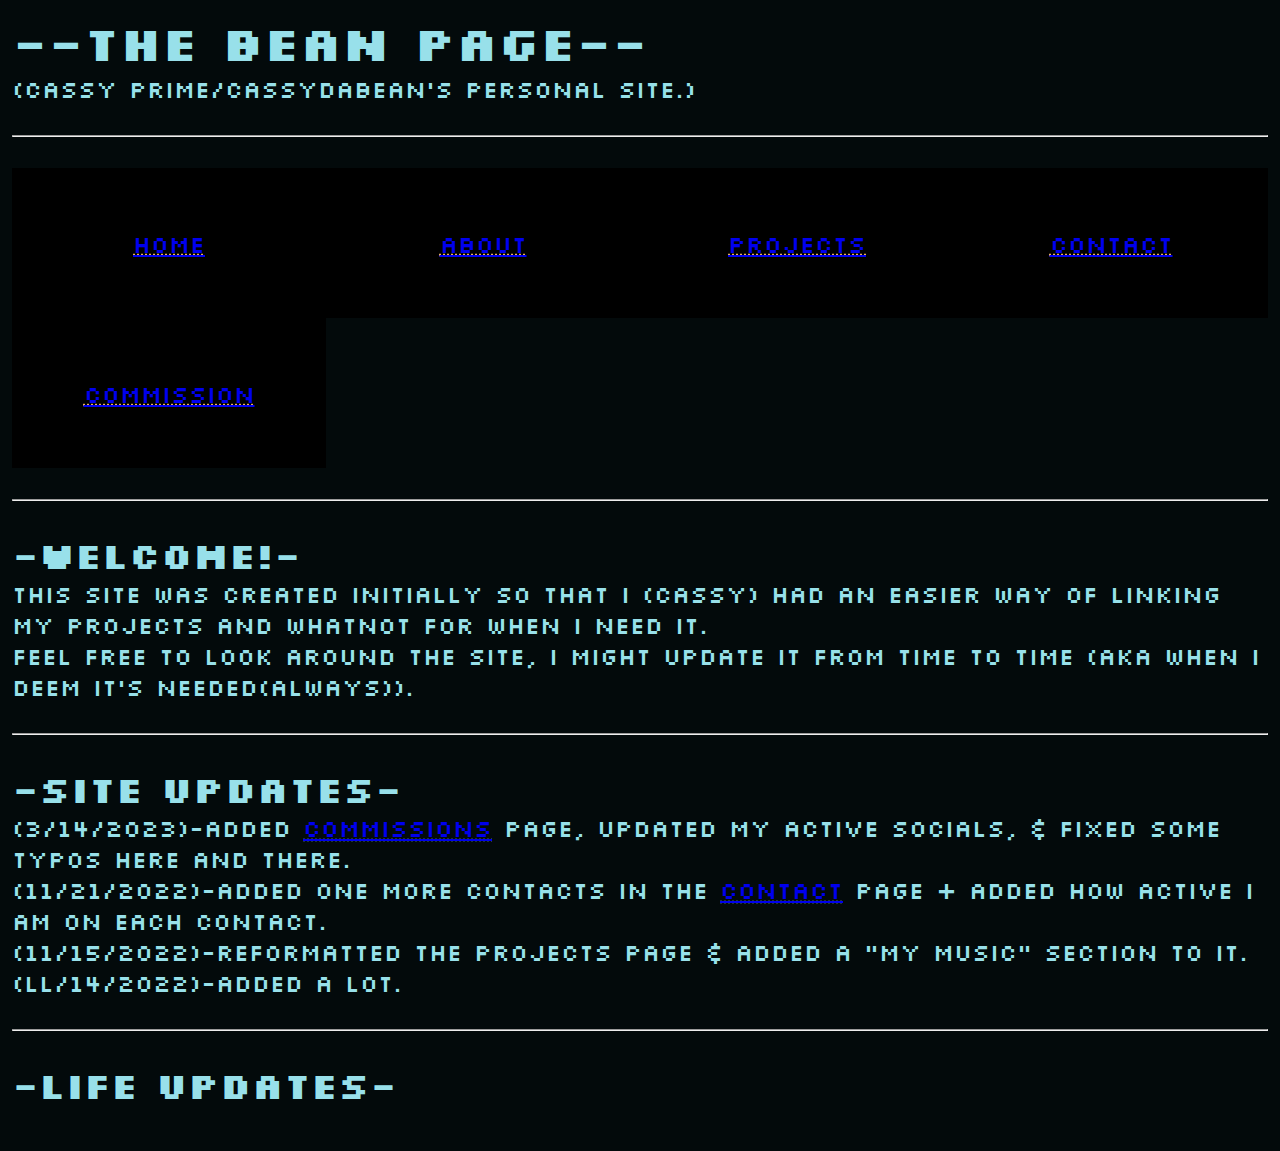
<file: index.html>
<!DOCTYPE html>
<html lang="en">
<head>
	<meta charset="UTF-8">
	<meta name="author" content="Cassy Prime (CassyDaBean)">
	<meta name="description" content="The personal site of CassyDaBean. Blep!">
		
	<title>The Bean Page</title>
	<link rel="icon" href="sammyicon.png" type="image/x-icon">
	<link rel="stylesheet" href="main.css">
</head>

<body>
	<h1>--The Bean Page--</h1>
	<p>(Cassy Prime/CassyDaBean's personal site.)</p>
	<br>
	<hr>
	<br>
		<main class="container">
			<div class="box"><abbr title="Home"><a href="index.html">Home</a></abbr></div>
			<div class="box"><abbr title="About"><a href="about.html">About</a></abbr></div>
			<div class="box"><abbr title="Projects"><a href="projects.html">Projects</a></abbr></div>
			<div class="box"><abbr title="Contacts"><a href="contacts.html">Contact</a></abbr></div>
			<div class="box"><abbr title="Commission"><a href="commission.html">Commission</a></abbr></div>
		</main>
	<br>
	<hr>
	<br>
		<h2>-Welcome!-</h2>
		<p>This site was created initially so that I (Cassy) had an easier way of linking my projects and whatnot for when I need it.</p>
		<p>Feel free to look around the site, I might update it from time to time (aka when I deem it's needed(always)).</p>
	<br>
	<hr>
	<br>
		<h2>-Site Updates-</h2>
		<p>(3/14/2023)-Added <abbr title="Commission"><a href="commission.html">Commissions</a></abbr> page, Updated my Active Socials, & fixed some typos here and there.
		<p>(11/21/2022)-Added one more contacts in the <abbr title="Contacts"><a href="contacts.html">Contact</a></abbr> page + Added how active I am on each contact.</p>
		<p>(11/15/2022)-Reformatted the Projects page & added a "My Music" section to it.</p>
		<p>(ll/14/2022)-Added a lot.</p>
	<br>
	<hr>
	<br>
		<h2>-Life Updates-</h2>
		
	<br>
</body>
</html>
</file>
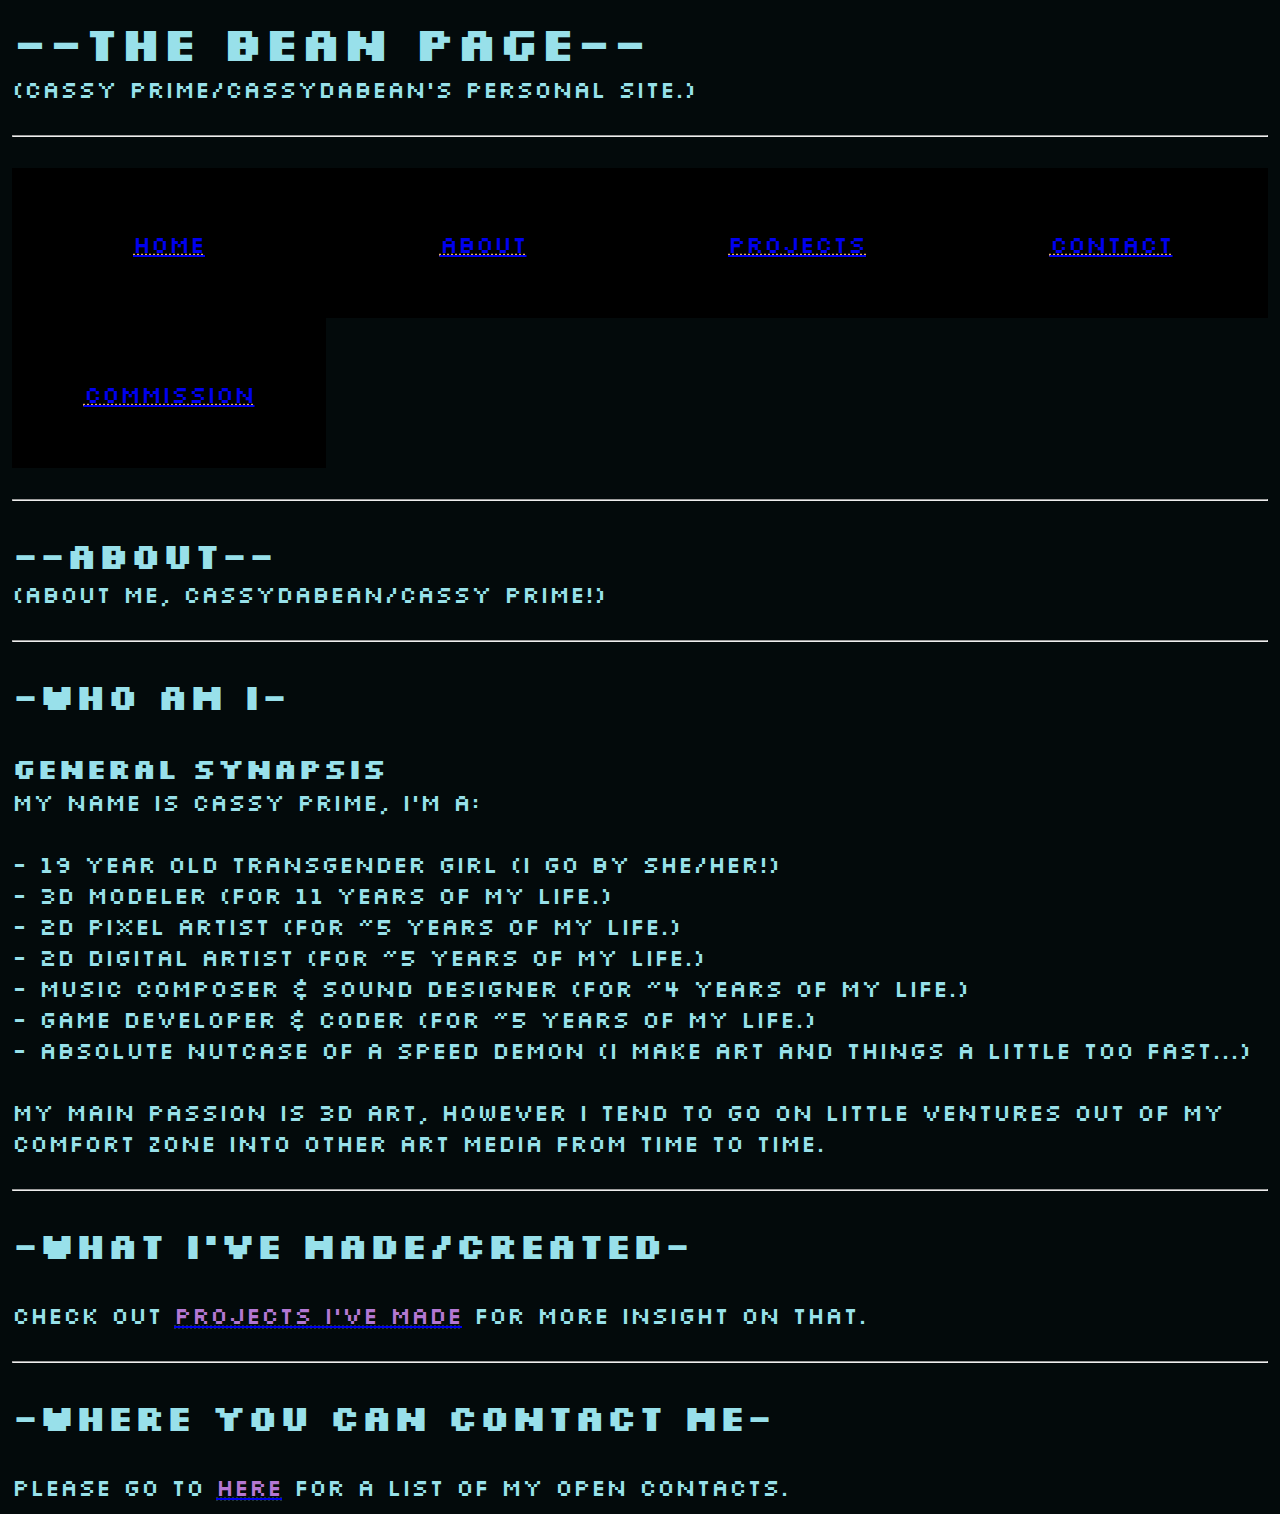
<file: about.html>
<!DOCTYPE html>
<html lang="en">
<head>
	<meta charset="UTF-8">
	<meta name="author" content="Cassy Prime (CassyDaBean)">
	<meta name="description" content="About CassyDaBean (Cassy Prime / Me)">
		
	<title>The Bean Page</title>
	<link rel="icon" href="sammyicon.png" type="image/x-icon">
	<link rel="stylesheet" href="main.css">
</head>

<body>
	<h1>--The Bean Page--</h1>
	<p>(Cassy Prime/CassyDaBean's personal site.)</p>
	<br>
	<hr>
	<br>
		<main class="container">
			<div class="box"><abbr title="Home"><a href="index.html">Home</a></abbr></div>
			<div class="box"><abbr title="About"><a href="about.html">About</a></abbr></div>
			<div class="box"><abbr title="Projects"><a href="projects.html">Projects</a></abbr></div>
			<div class="box"><abbr title="Contacts"><a href="contacts.html">Contact</a></abbr></div>
			<div class="box"><abbr title="Commission"><a href="commission.html">Commission</a></abbr></div>
		</main>
	<br>
	<hr>
	<br>
	<h2>--About--</h2>
	<p>(About Me, CassyDaBean/Cassy Prime!)</p>
	<br>
	<hr>
	<br>
	<h2>-Who am I-</h2>
	<br>
	<h3>General Synapsis</h3>
	<p>My name is Cassy Prime, I'm a:</p>
	<br>
	<ul>
		<li>- 19 year old transgender girl (I go by she/her!)</li>
		<li>- 3D modeler (for 11 years of my life.)</li>
		<li>- 2D pixel artist (for ~5 years of my life.)</li>
		<li>- 2D Digital artist (for ~5 years of my life.)</li>
		<li>- Music composer & Sound designer (for ~4 years of my life.)</li>
		<li>- Game developer & Coder (for ~5 years of my life.)</li>
		<li>- Absolute nutcase of a speed demon (I make art and things a little too fast...)
	</ul>
	<br>
	<p>My main passion is 3D art, However I tend to go on little ventures out of my comfort zone into other art media from time to time.</p>
	<br>
	<hr>
	<br>
	<h2>-What I've Made/Created-</h2>
	<br>
	<p>Check out <abbr title="My Projects"><a href="projects.html"><span class="highlight">Projects I've made</span></a></abbr> for more insight on that.</p>
	<br>
	<hr>
	<br>
	<h2>-Where You Can Contact Me-</h2>
	<br>
	<p>Please go to <abbr title="My Contacts"><a href="contacts.html"><span class="highlight">Here</span></a></abbr> for a list of my open contacts.</p>
	
</body>
</html>
</file>
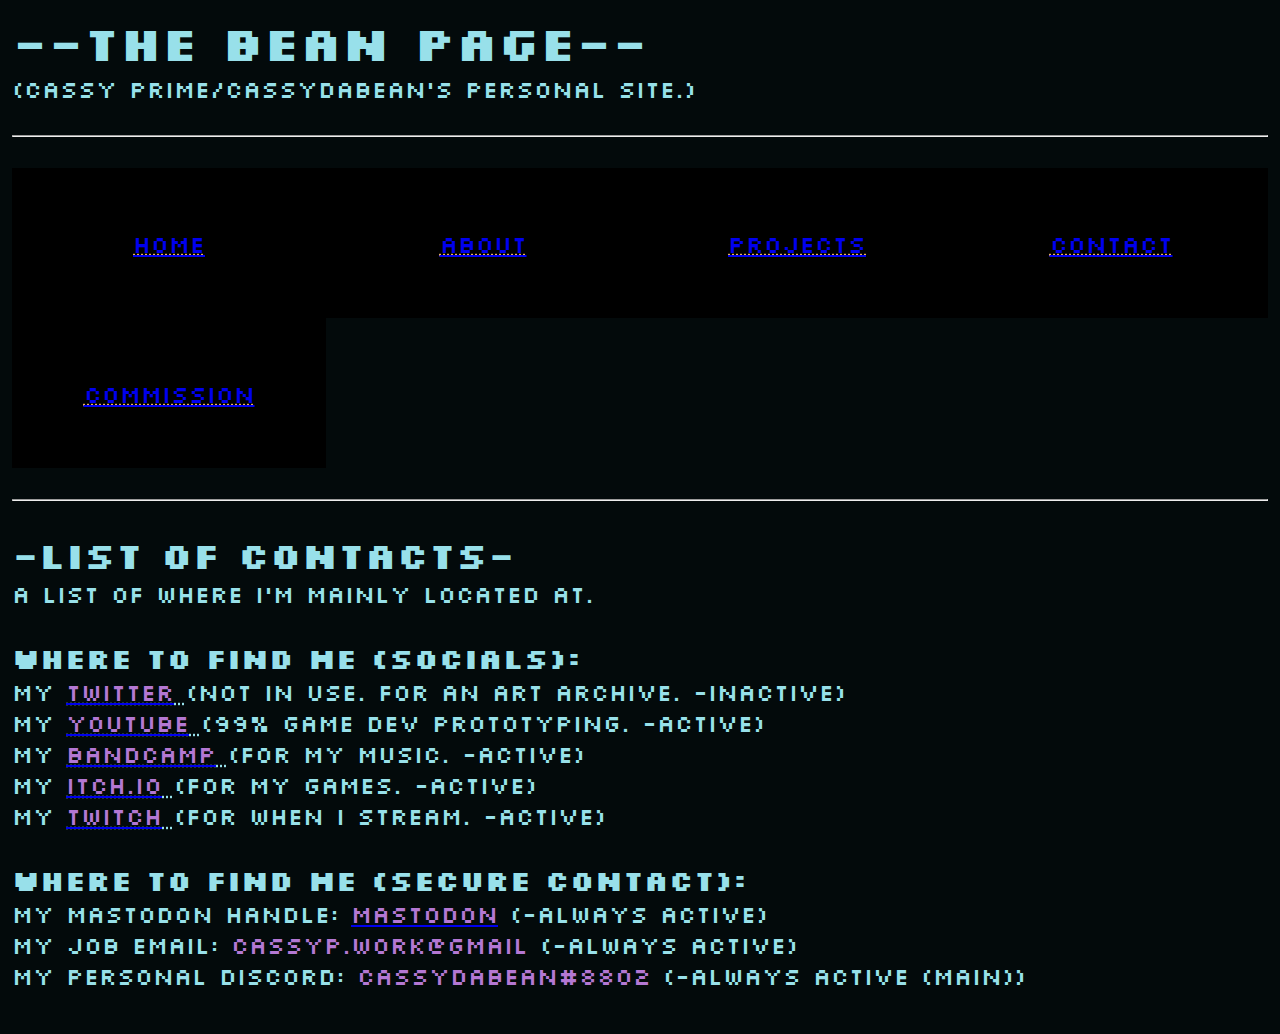
<file: contacts.html>
<!DOCTYPE html>
<html lang="en">
<head>
	<meta charset="UTF-8">
	<meta name="author" content="Cassy Prime (CassyDaBean)">
	<meta name="description" content="Contacts page for me.">
		
	<title>The Bean Page</title>
	<link rel="icon" href="sammyicon.png" type="image/x-icon">
	<link rel="stylesheet" href="main.css">
</head>

<body>
	<h1>--The Bean Page--</h1>
	<p>(Cassy Prime/CassyDaBean's personal site.)</p>
	<br>
	<hr>
	<br>
		<main class="container">
			<div class="box"><abbr title="Home"><a href="index.html">Home</a></abbr></div>
			<div class="box"><abbr title="About"><a href="about.html">About</a></abbr></div>
			<div class="box"><abbr title="Projects"><a href="projects.html">Projects</a></abbr></div>
			<div class="box"><abbr title="Contacts"><a href="contacts.html">Contact</a></abbr></div>
			<div class="box"><abbr title="Commission"><a href="commission.html">Commission</a></abbr></div>
		</main>
	<br>
	<hr>
	<br>
	<section id="con">
		<h2>-List of Contacts-</h2>
		<p>A list of where I'm mainly located at.</p>
		<br>
		<h3>Where to find me (socials):</h3>
		<ul>
			<li>My <abbr title="Twitter">
				<a href="https://twitter.com/CassyDaBean"><span class="highlight">Twitter</span></a>
				</abbr> (Not in use. For an art archive. -INACTIVE)</li>
			<li>My <abbr title="YouTube">
				<a href="https://www.youtube.com/c/CassyDaBean"><span class="highlight">YouTube</span></a>
				</abbr> (99% Game dev prototyping. -ACTIVE)</li>
			<li>My <abbr title="Bandcamp">
				<a href="https://cassyprime.bandcamp.com"><span class="highlight">Bandcamp</span></a>
				</abbr> (For my music. -ACTIVE)</li>
			<li>My <abbr title="Itch.io">
				<a href="https://cassydabean.itch.io"><span class="highlight">Itch.io</span></a>
				</abbr> (For my games. -ACTIVE)</li>
			<li>My <abbr title="Twitch">
				<a href="https://www.twitch.tv/cassydabean"><span class="highlight">Twitch</span></a>
				</abbr> (For when I stream. -ACTIVE)</li>
		</ul>
		<br>
		<h3>Where to find me (secure contact):</h3>
		<ul>
			<li>My Mastodon handle: <a rel="me" href="https://sunny.garden/@CassyDaBean"><span class="highlight">Mastodon</span></a> (-ALWAYS ACTIVE)</li>
			<li>My job email: <span class="highlight">cassyp.work@gmail </span>(-ALWAYS ACTIVE)</li>
			<li>My personal Discord: <span class="highlight">CassyDaBean#8802 </span>(-ALWAYS ACTIVE (MAIN))</li>
		
		</ul>
	</section>
	
	<br>
</body>
</html>
</file>
<file: main.css>
@import url('https://fonts.googleapis.com/css2?family=Silkscreen&display=swap');

* {
	margin: 0;
	padding: 0;
	box-sizing: border-box;
}

img {display: block;}

html {
	font-size: 24px;
}		
body {
	background-color: #030a0b;
	color: #98e0ea;
	padding: 0.5rem;
	font-family: 'Silkscreen', cursive;
}

/* .art-images{width: 100%;} */

.art-images img {
	
	width: 100%;
	height: auto;
	min-width: 50px;
	border: 5px solid #434343;
}

.container {
	
	display: grid;
	grid-template-columns: repeat(2,1fr 1fr);
	grid-auto-rows: minmax(150px, auto) ;
}
.cont{
	
	display: grid;
	grid-auto-flow: column;
	grid-auto-rows: minmax(150px, auto) ;
	
}

.highlight {
	color: #b477d3;
}
.box {
	background-color: #000;
	color: #edb05d;
	font-size: 1rem;
	padding: 0.5rem;
	
	display: grid;
	align-content: center;
	justify-content: center;
}
</file>
